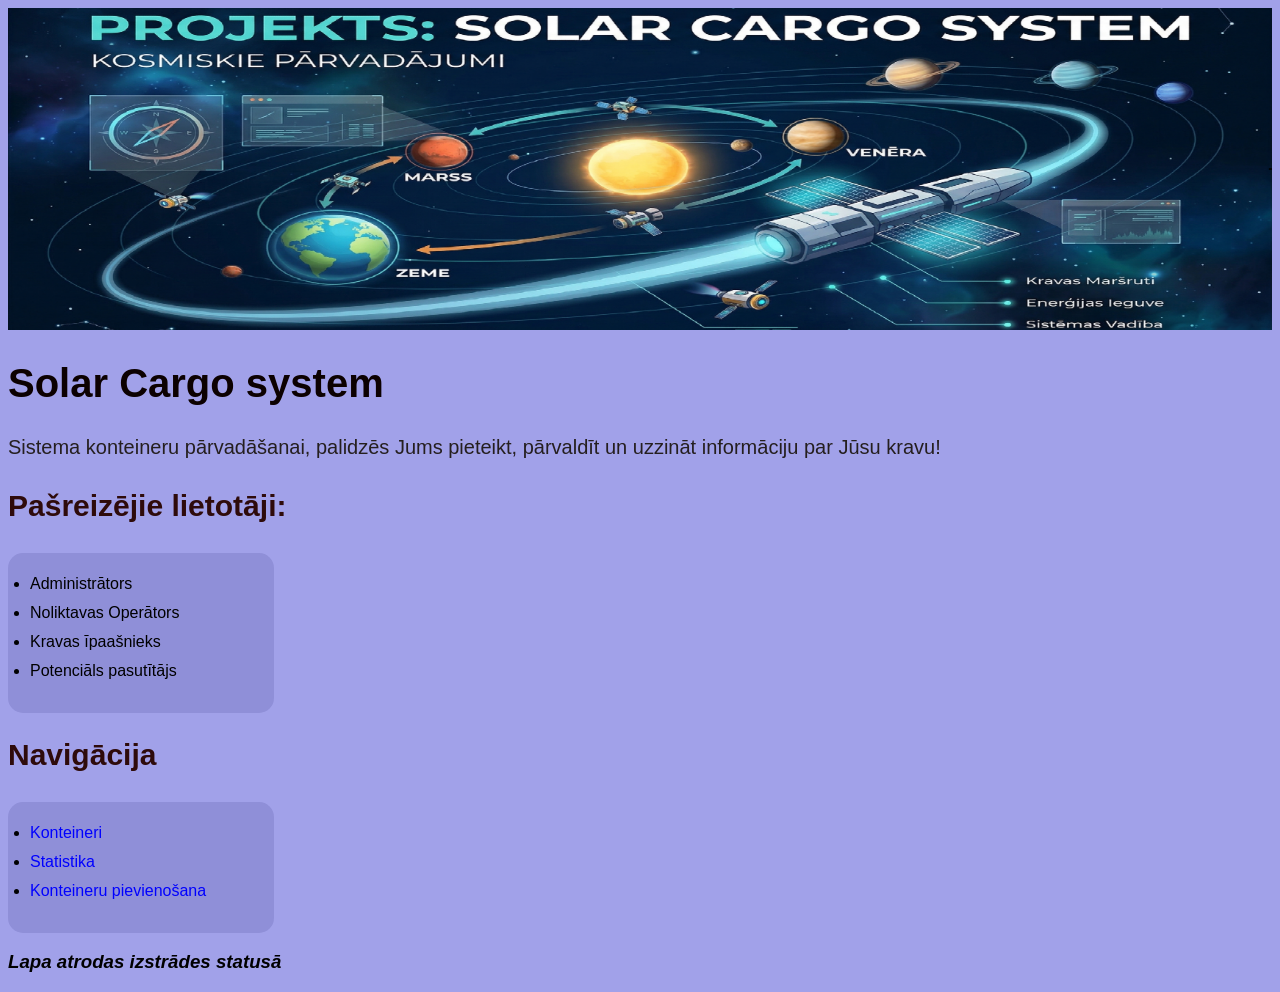
<file: index.html>
<!DOCTYPE html>
<html lang="lv">

<head>
    <meta charset="UTF-8">
    <meta name="viewport" content="width=device-width, initial-scale=1.0">
    <title>Solar System Cargo</title>
    <link rel="icon" type="image/png" href="img/logo.jpg">
    <link rel="stylesheet" href="style.css?v=1.1">
</head>

<body>

    <img src="img/system.png" alt="Solar Cargo logo">

    <h1> Solar Cargo system</h1>

    <p> Sistema konteineru pārvadāšanai, palidzēs Jums pieteikt, pārvaldīt un uzzināt informāciju par Jūsu kravu!</p>
    
    <h2> Pašreizējie lietotāji:</h2>

    <ul>
        <li>Administrātors</li>
        <li>Noliktavas Operātors</li>
        <li>Kravas īpaašnieks</li>
        <li>Potenciāls pasutītājs</li>
        
    </ul>

    <h2> Navigācija</h2>
    
    <ul>
        <li><a href="konteineri.html">Konteineri</a></li>
        <li><a href="statistika.html">Statistika</a></li>
        <li><a href="add-container.html">Konteineru pievienošana</a></li>
    </ul>
    
    <h3><em>Lapa atrodas izstrādes statusā</em></h3>
    
</body>
</html>
</file>
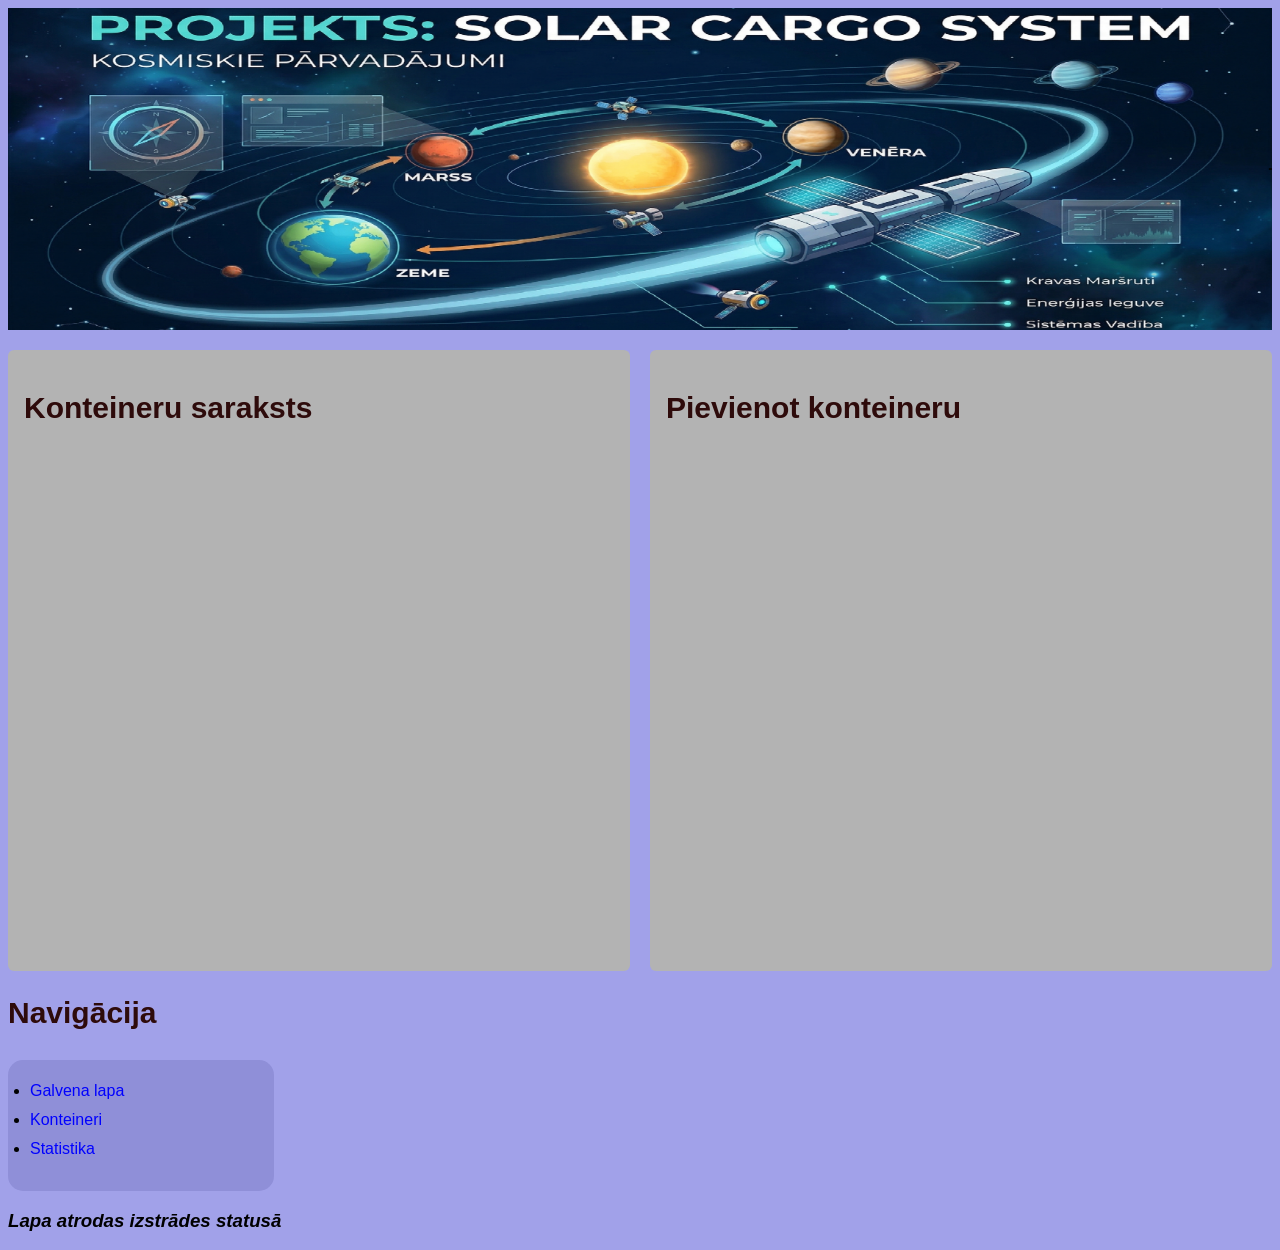
<file: add-container.html>
<!DOCTYPE html>
<html lang="lv">

<head>
    <meta charset="UTF-8">
    <meta name="viewport" content="width=device-width, initial-scale=1.0">
    <title>Solar Cargo System - pievienot konteineru</title>
    <link rel="icon" type="image/png" href="logo.jpg">
    <link rel="stylesheet" href="style.css?v=1.1">
</head>

<body>

<main class="izkartojums">

    <img src="img/system.png" alt="Solar Cargo logo">
    
    <section class="sadala">
        <h2>Konteineru saraksts</h2>

        <iframe 
            src="https://docs.google.com/spreadsheets/d/e/2PACX-1vQleTaUmv5BnDFQIWU8OeOJK9cMpZdAXQ47fa94guf0jR6ekLkqonvnRNS7IOGujwulJQrYNXdE4nej/pubhtml?gid=1261924755&single=true&widget=true&headers=false"
            width="100%"
            height="300"
            frameborder="0">
        </iframe>

    </section>


    <section class="sadala">
        <h2>Pievienot konteineru</h2>

        <iframe 
            src="https://docs.google.com/forms/d/e/1FAIpQLSeLf8iml23DKLUDyS28c-wEYKV7zzuSixNG18Hki5XXSdy1kQ/viewform?embedded=true"
            width="100%"
            height="500"
            frameborder="0">
        </iframe>

    </section>

</main>



        <h2> Navigācija</h2>
    
    <ul>
        <li><a href="index.html">Galvena lapa</a></li>
        <li><a href="konteineri.html">Konteineri</a></li>
        <li><a href="statistika.html">Statistika</a></li>
    </ul>
    
    <h3><em>Lapa atrodas izstrādes statusā</em></h3>
</body>
</html>
</file>
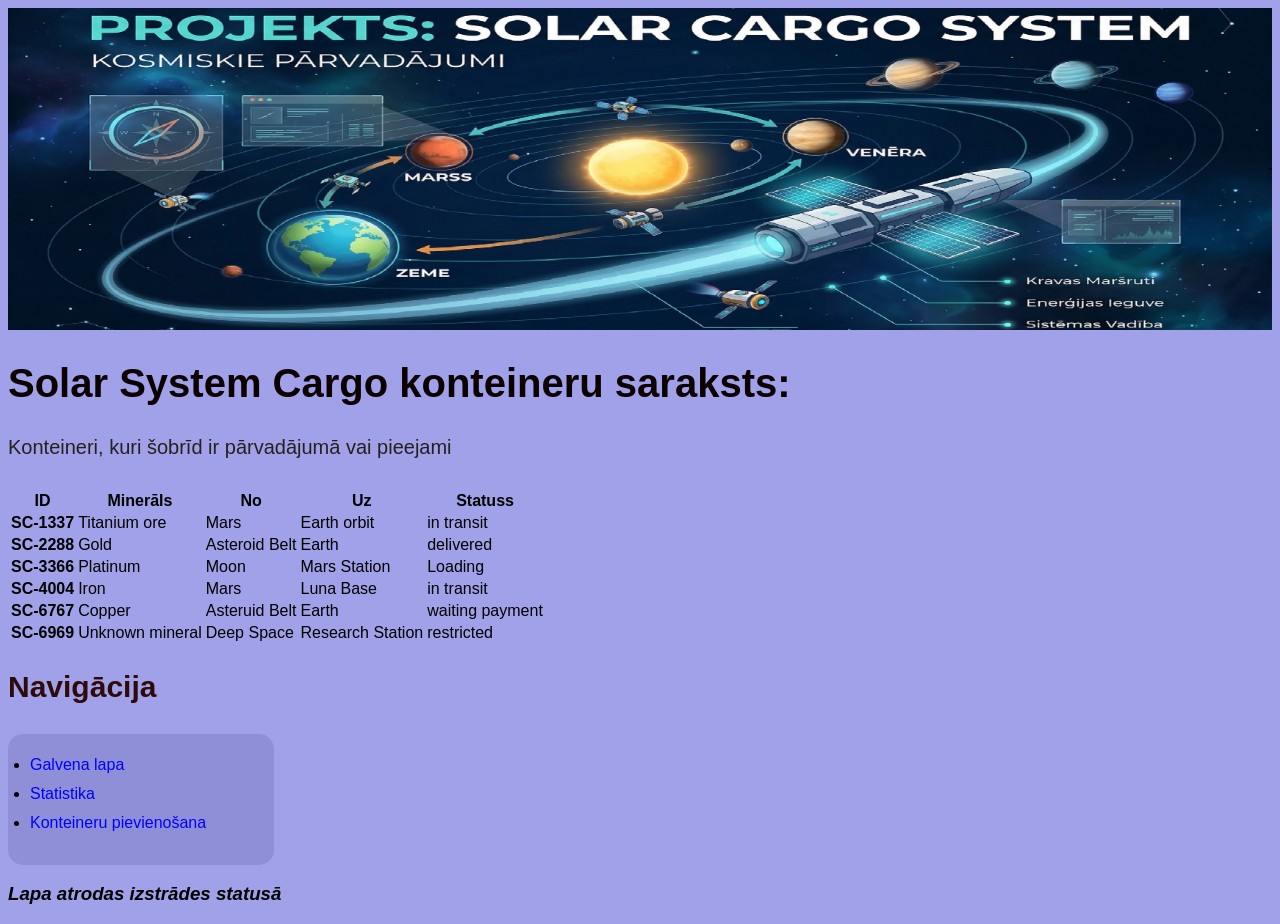
<file: konteineri.html>
<!DOCTYPE html>
<html lang="lv">

<head>
    <meta charset="UTF-8">
    <meta name="viewport" content="width=device-width, initial-scale=1.0">
    <title>Solar Cargo System - konteineri</title>
    <link rel="icon" type="image/png" href="img/logo.jpg">
    <link rel="stylesheet" href="style.css?v=1.1">
</head>

<body>

    <img src="img/system.png" alt="Solar Cargo logo">

    <h1>Solar System Cargo konteineru saraksts:</h1>

    <p>Konteineri, kuri šobrīd ir pārvadājumā vai pieejami</p>

    <table>
        <thead>
            <tr>
                <th scope="col">ID</th>
                <th scope="col">Minerāls</th>
                <th scope="col">No</th>
                <th scope="col">Uz</th>
                <th scope="col">Statuss</th>
            </tr>
        </thead>

        <tbody>
            <tr>
                <th scope="row">SC-1337</th>
                <td>Titanium ore</td>
                <td>Mars</td>
                <td>Earth orbit</td>
                <td>in transit</td>
            </tr>
                        <tr>
                <th scope="row">SC-2288</th>
                <td>Gold</td>
                <td> Asteroid Belt</td>
                <td>Earth</td>
                <td>delivered</td>
            </tr>
                        <tr>
                <th scope="row">SC-3366</th>
                <td>Platinum</td>
                <td>Moon</td>
                <td>Mars Station</td>
                <td>Loading</td>
            </tr>
                        <tr>
                <th scope="row">SC-4004</th>
                <td>Iron</td>
                <td>Mars</td>
                <td>Luna Base</td>
                <td>in transit</td>
            </tr>
                        <tr>
                <th scope="row">SC-6767</th>
                <td>Copper</td>
                <td>Asteruid Belt</td>
                <td>Earth</td>
                <td>waiting payment</td>
            </tr>
                        <tr>
                <th scope="row">SC-6969</th>
                <td>Unknown mineral</td>
                <td>Deep Space</td>
                <td>Research Station</td>
                <td>restricted</td>
            </tr>
        </tbody>
    </table>

    <h2> Navigācija</h2>
    
    <ul>
        <li><a href="index.html">Galvena lapa</a></li>
        <li><a href="statistika.html">Statistika</a></li>
        <li><a href="add-container.html">Konteineru pievienošana</a></li>
    </ul>
    
    <h3><em>Lapa atrodas izstrādes statusā</em></h3>
    
</body>
</html>
</file>
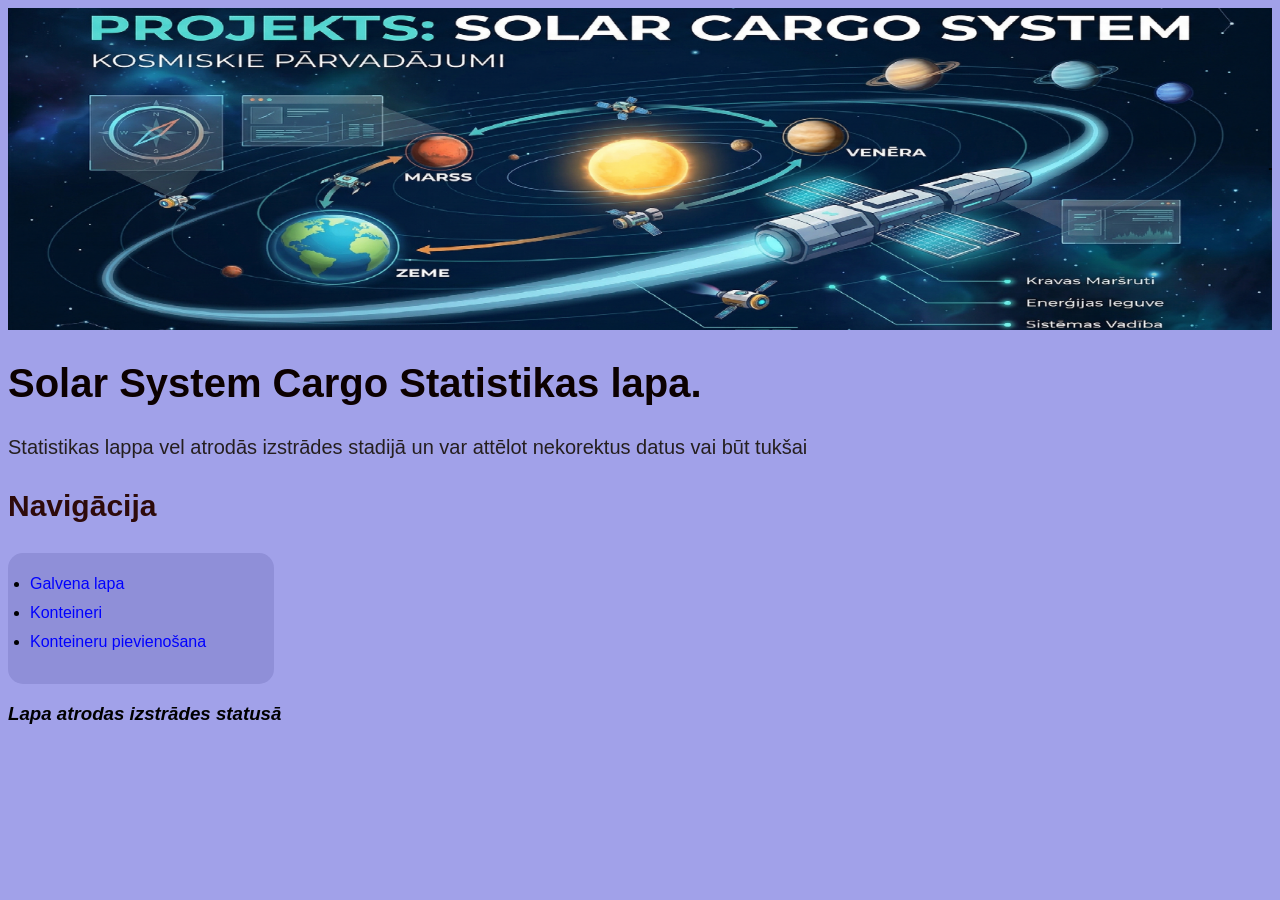
<file: statistika.html>
<!DOCTYPE html>
<html lang="lv">

<head>
    <meta charset="UTF-8">
    <meta name="viewport" content="width=device-width, initial-scale=1.0">
    <title>Solar Cargo System - statistika</title>
    <link rel="icon" type="image/png" href="img/logo.jpg">
    <link rel="stylesheet" href="style.css?v=1.1">
</head>

<body>

    <img src="img/system.png" alt="Solar Cargo logo">

    <h1>Solar System Cargo Statistikas lapa.</h1>

    <p>Statistikas lappa vel atrodās izstrādes stadijā un var attēlot nekorektus datus vai būt tukšai</p>

    
        <h2> Navigācija</h2>
    
    <ul>
        <li><a href="index.html">Galvena lapa</a></li>
        <li><a href="konteineri.html">Konteineri</a></li>
        <li><a href="add-container.html">Konteineru pievienošana</a></li>
    </ul>
    
    <h3><em>Lapa atrodas izstrādes statusā</em></h3>
    
</body>
</html>
</file>
<file: style.css>
body {
    font-family: Arial, sens-serif;
    background-color: #a1a1e9;
    color: black;
}


h1 {
    color: rgb(12, 1, 1);
    font-size: 40px;
    margin-bottom: 30px;
}

h2 {
    color: rgb(46, 11, 11);
    font-size: 30px;
    margin-bottom: 30px;
}

p {
    color: rgb(37, 31, 31);
    font-size: 20px;
    margin-bottom: 30px;
}


ul {
    width: 222px;
    padding: 22px;
    background-color:#8f8fd8;
    border-radius: 15px;
}

li {
    margin-bottom: 11px;
}

a {
    text-decoration: none;
    color: blue;
}

a:hover {
    color: red;
}

img {
    width: 100%;
    height: 322px;
    object-fit: cover;
}




.container {
    width: 100%;
    padding: 16px;
    margin: 0 auto;
    padding: 16px;
}
header, footer {
    text-align: center;
    margin-bottom: 20px;
}
.izkartojums {
    display: flex;
    gap: 20px;
    flex-wrap: wrap;
    min-height: 80vh;
}

.sadala {
    flex: 1;
    min-width: 300px;
    background: rgb(179, 179, 179);
    padding: 16px;
    border-radius: 6px;
    display: flex;
    flex-direction: column;
}
</file>
